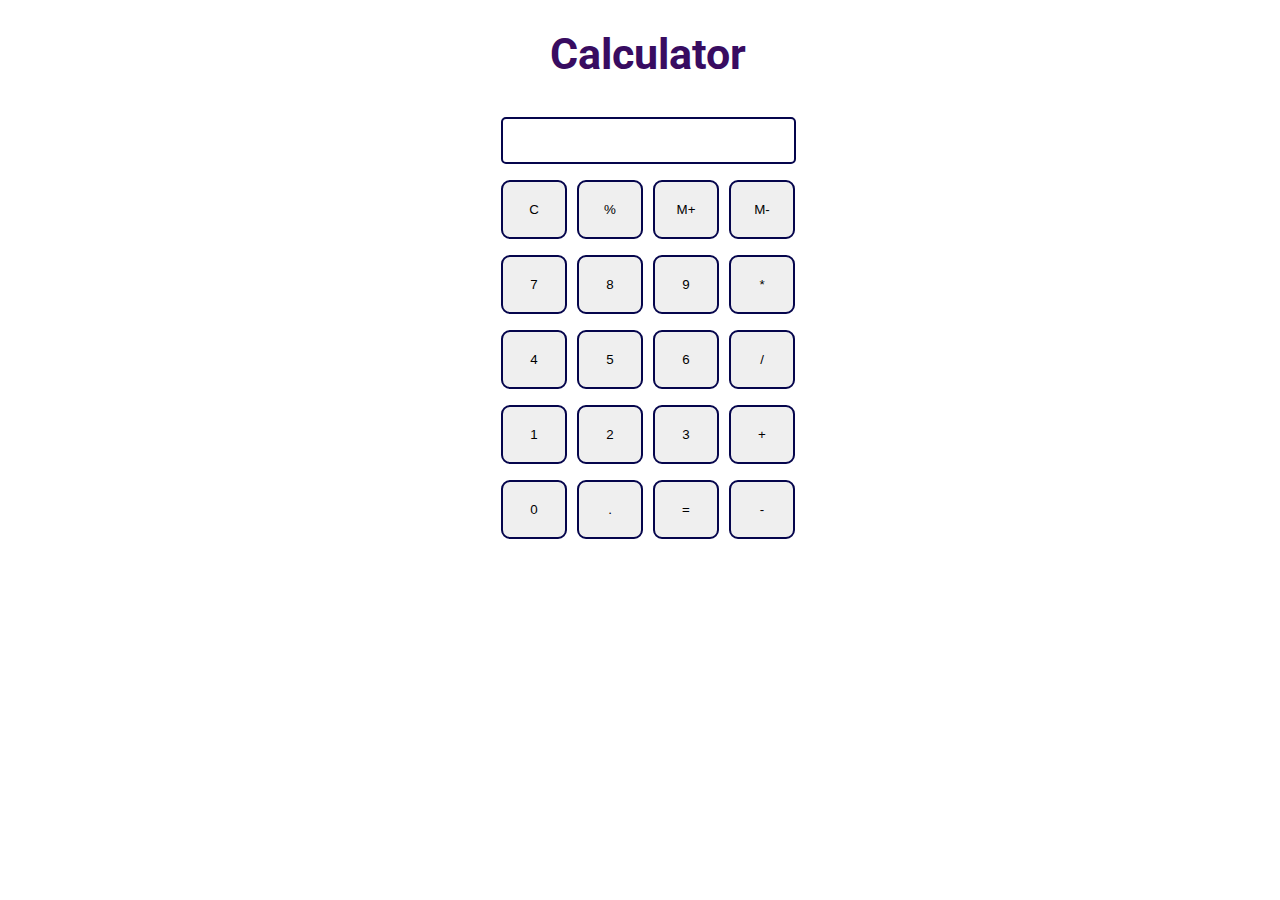
<file: Task3/index.html>
<!DOCTYPE html>
<html>

<head>
    <meta charset="utf-8">
    <meta name="viewport" content="width=device-width">
    <title>Calculate me! - A calculator made my me</title>
    <link href="style.css" rel="stylesheet" type="text/css" />
    <link href="style.css" rel="stylesheet" type="text/css" />

</head>

<body>
    <h1 class="text-center">Calculator</h1>
    <div class="container flex flex-col items-center mx-auto m-w-20">
        <div class="row">
            <input class="input" type="text" />
        </div>
        <div class="row">
            <button class="button">C</button>
            <button class="button">%</button>
            <button class="button">M+</button>
            <button class="button">M-</button>
        </div>
        <div class="row">
            <button class="button">7</button>
            <button class="button">8</button>
            <button class="button">9</button>
            <button class="button">*</button>
        </div>
        <div class="row">
            <button class="button">4</button>
            <button class="button">5</button>
            <button class="button">6</button>
            <button class="button">/</button>
        </div>
        <div class="row">
            <button class="button">1</button>
            <button class="button">2</button>
            <button class="button">3</button>
            <button class="button">+</button>
        </div>
        <div class="row">
            <button class="button">0</button>
            <button class="button">.</button>
            <button class="button">=</button>
            <button class="button">-</button>
        </div>
    </div>
    <script src="script.js"></script>
</body>

</html>
</file>
<file: Task3/style.css>
@import url('https://fonts.googleapis.com/css2?family=Roboto:wght@300&family=Ubuntu:wght@300&display=swap');

        
        html
        body {
            height: 100%;
            width: 100%;
            font-family: 'Roboto', sans-serif;
        }

        h1{
            font-size: 2.7rem;
            color: rgb(56, 12, 97);
        }
        .button {
            width: 66px;
            padding: 20px;
            margin: 0 3px;
            border: 2px solid rgb(5, 5, 76);
            border-radius: 9px;
            cursor: pointer;
        }

        .row {
            margin: 8px 0;
        }

        .row input {
            width: 291px;
            font-size: 20px;
            margin: 0;
            padding: 10px 0px;
            border: 2px solid rgb(5, 5, 76);
            border-radius: 5px;
        }

        .text-center {
            text-align: center;
        }

        .bg-red {
            background: red;
        }

        .mx-auto {
            margin: auto;
        }

        .flex {
            display: flex;
        }

        .flex-col {
            flex-direction: column;
        }

        .items-center {
            align-items: center;
        }
</file>
